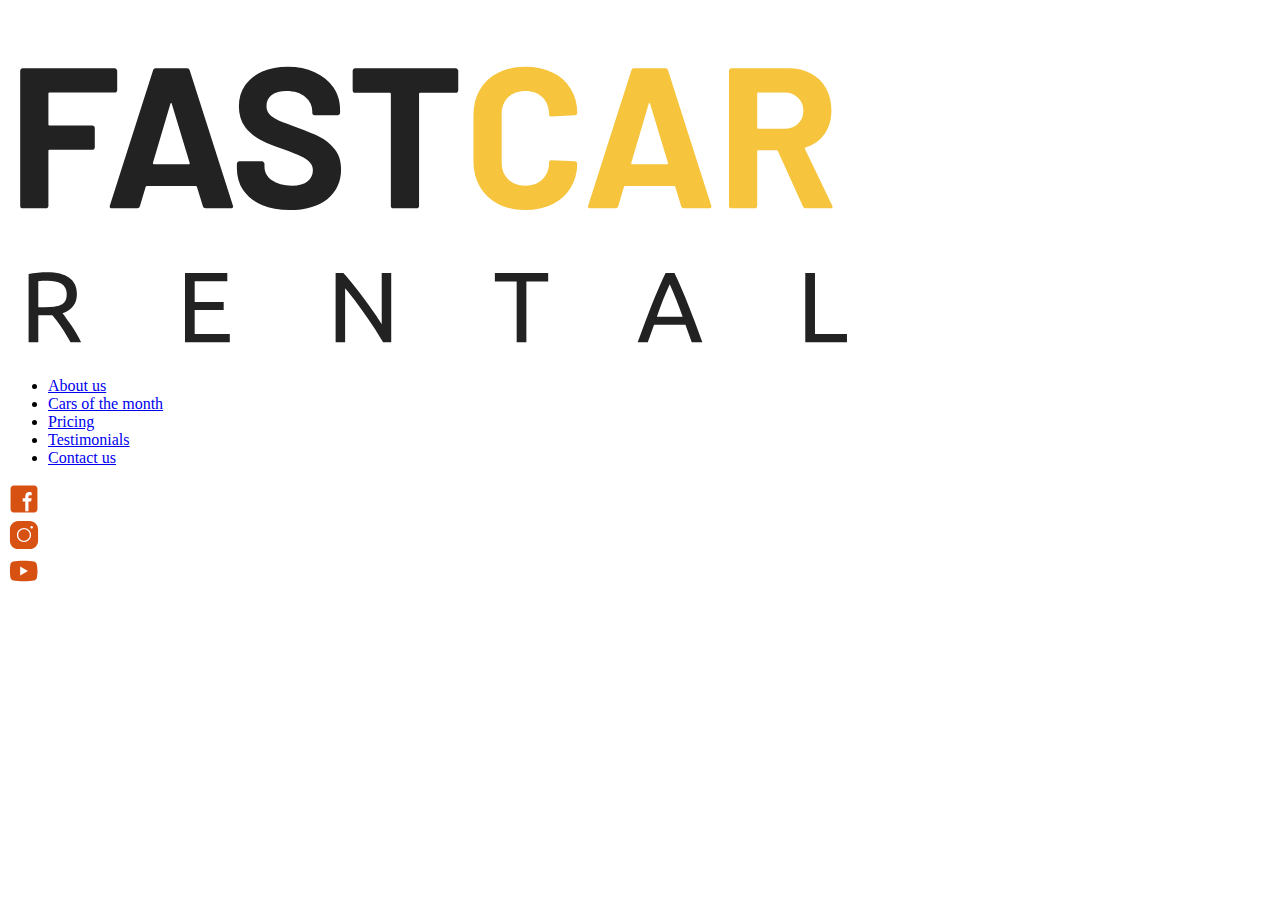
<file: partial/index.header.partial.html>
<!DOCTYPE html>
<html lang="en">
  <head>
    <meta charset="UTF-8" />
    <meta name="viewport" content="width=device-width, initial-scale=1.0" />
    <title>Car Rental</title>
  </head>
  <body>
    <section class="main-section">
      <div class="header-background"></div>
      <header class="header-content">
        <div class="fast-car-logo">
          <a href="#">
            <img src="../img/fast-car-logo.svg" alt="Fast car" />
          </a>
        </div>
        <div class="header-link-wrapper">
          <div class="header-menu">
            <ul>
              <li><a href="#">About us</a></li>
              <li><a href="#">Cars of the month</a></li>
              <li><a href="#">Pricing</a></li>
              <li><a href="#">Testimonials</a></li>
              <li><a href="#">Contact us</a></li>
            </ul>
          </div>
          <div class="social-networks">
            <div class="social-network-item">
              <a href="facebook.com">
                <img src="../img/social-networks/facebook.svg" alt="facebook" />
              </a>
            </div>
            <div class="social-network-item">
              <a href="instagram.com">
                <img
                  src="../img/social-networks/instagram.svg"
                  alt="instagram"
                />
              </a>
            </div>
            <div class="social-network-item">
              <a href="youtube.com">
                <img src="../img/social-networks/youtube.svg" alt="youtube" />
              </a>
            </div>
          </div>
        </div>
      </header>
    </section>
  </body>
</html>
</file>
